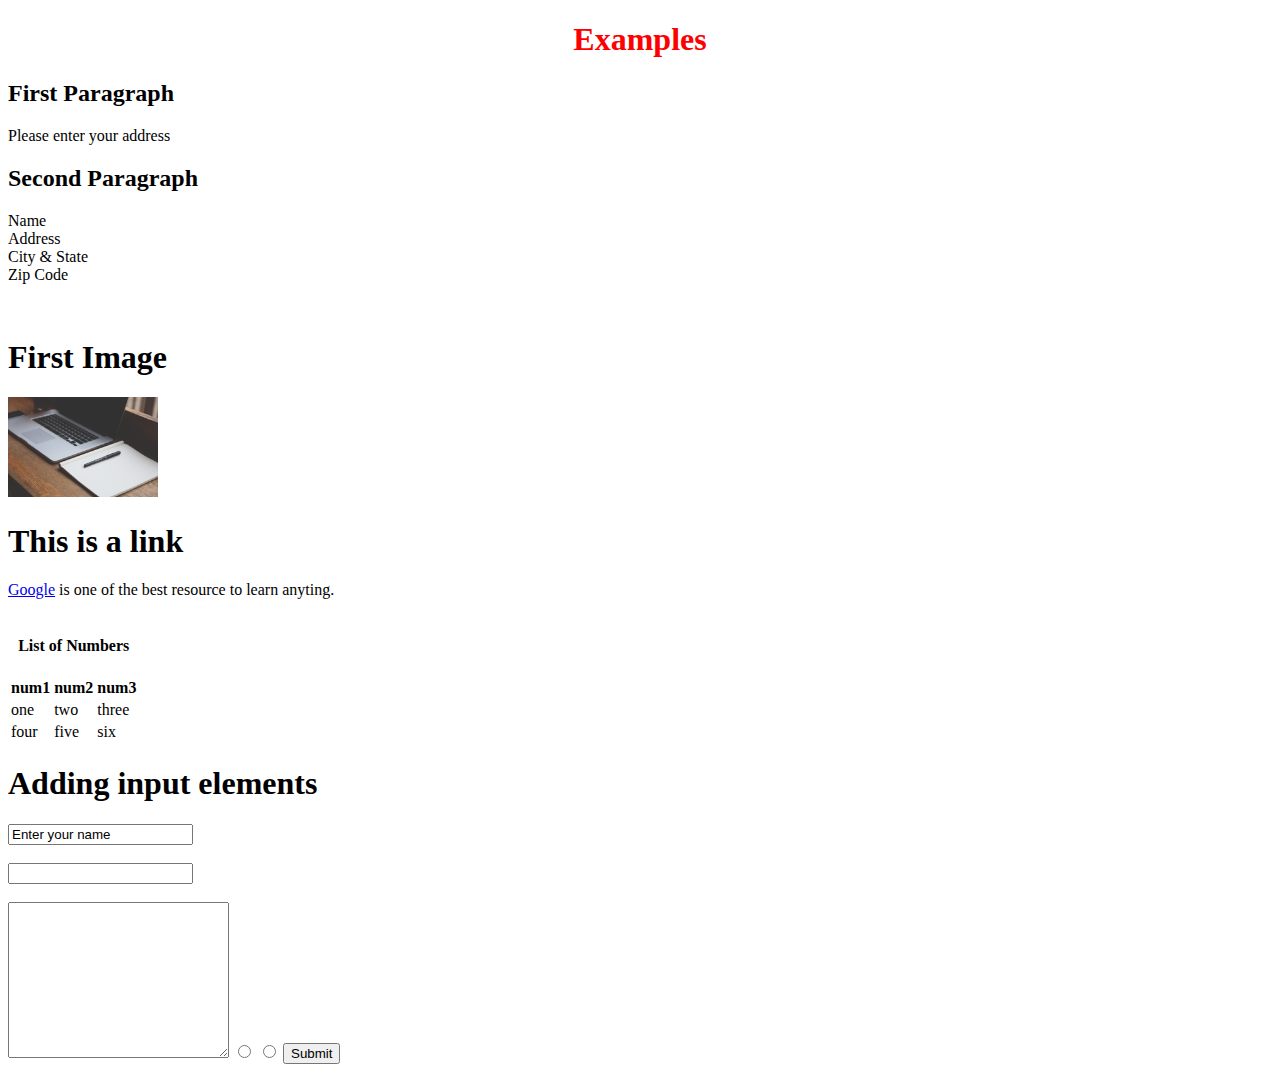
<file: src/index.html>
<!DOCTYPE html>
<html lang="en">
  <head>
    <meta charset="UTF-8">
    <title> First HTML Page</title>
  </head>
  <body>
    <h1 style="text-align:center; color:red">Examples</h1>
    <h2>First Paragraph</h2>
    <p>Please enter your address</p>
    <h2> Second Paragraph</h2>
    <p>Name <br> Address <br> City & State <br> Zip Code</p>
    <br>
    <h1> First Image</h1>
    <img src="../Images/desk-593327_1920.jpg" alt="laptop with pen" height="100">
    <br>
    <h1> This is a link</h1>
    <p> 
      <a href="https://www.google.com">Google</a>
       is one of the best resource to learn anyting.
    </p>
    <table>
      <thead>
        <caption><h4>List of Numbers </h4></caption>
        <tr>
          <th>num1</th>
          <th>num2</th>
          <th>num3</th>
        </tr>
      </thead>
      <tbody>
        <tr>
          <td>one</td>
          <td>two</td>
          <td>three</td>
        </tr>
        <tr>
          <td>four</td>
          <td>five</td>
          <td>six</td>
        </tr>
      </tbody>
    </table>

    <h1> Adding input elements</h1>
    <input type="text" value="Enter your name"> <br> <br>
    <input type="password"> <br><br>
    <textarea rows="10" cols="25">

    </textarea>
    <input name="btn" type="radio">
    <input name="btn" type="radio">

    <input type="submit">
  </body>
</html>
</file>
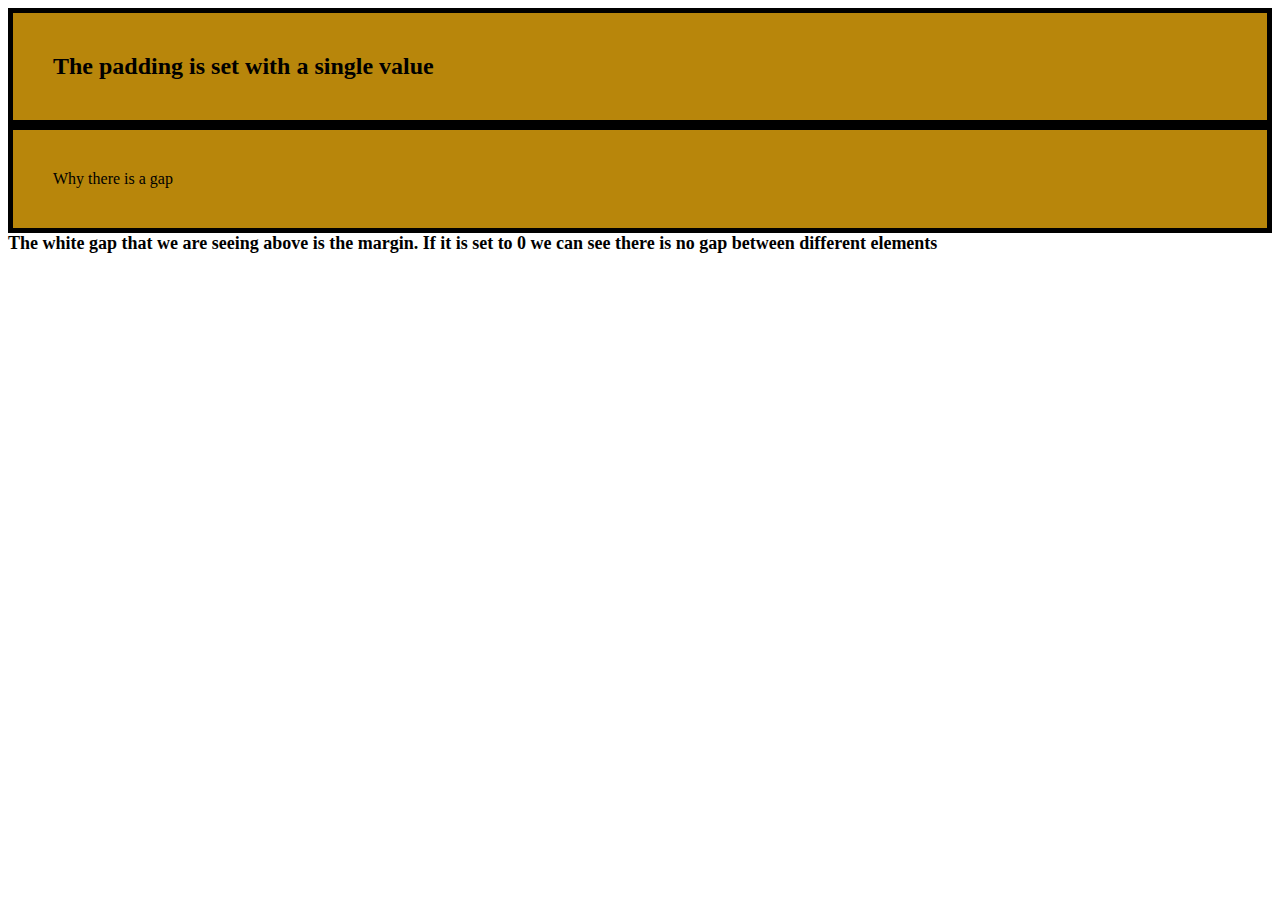
<file: src/Border.html>
<!DOCTYPE html>
<html>
    <head>
        <style>
            .tst1{padding: 40px; background-color: darkgoldenrod; border: thick solid; margin: 0;}
        </style>
    </head>
    <body>
        <div>
            <h2 class="tst1">The padding is set with a single value</h2>
            <p class="tst1">Why there is a gap</p>
            <p1 style="font-family: Times New Roman; font-size: large; font-weight: bold;">The white gap that we are seeing above is the margin. If it is set to 0 we can see there is no gap between different elements </h1>
        </div>
    </body>
</html>
</file>
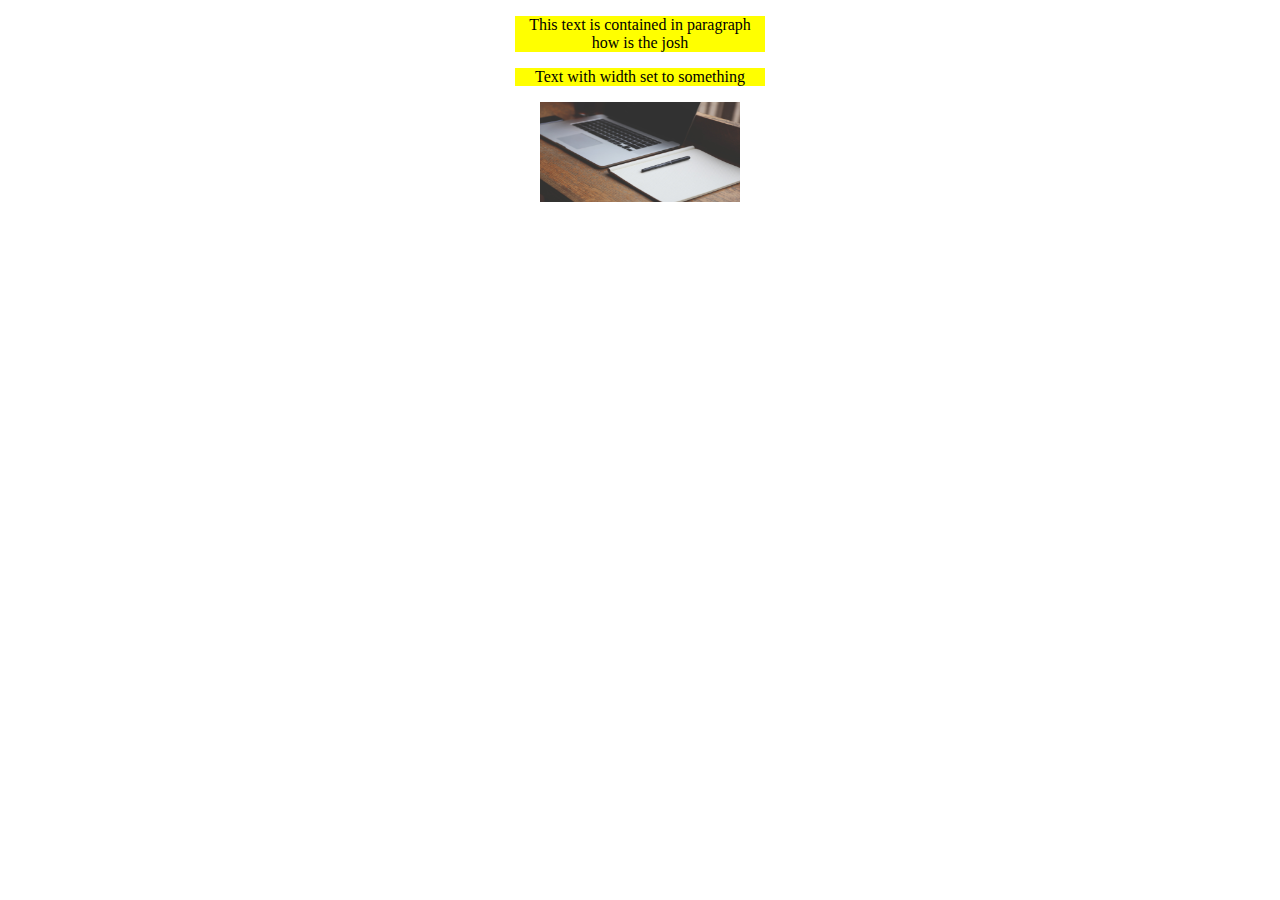
<file: src/CenteringThings.html>
<!DOCTYPE html>
<html>
    <head>
        <title>Center things</title>
        <style>
            p {background-color: yellow; text-align: center; width: 250px; margin-left: auto; margin-right: auto;}
            img{margin-left: auto; margin-right: auto; display: block;}
       </style>
    </head>
    <body>
        <p>This text is contained in paragraph how is the josh</p>
        <p>Text with width set to something</p>
        <img src="../Images/desk-593327_1920.jpg" height="100" width="200">
    </body>
</html>
</file>
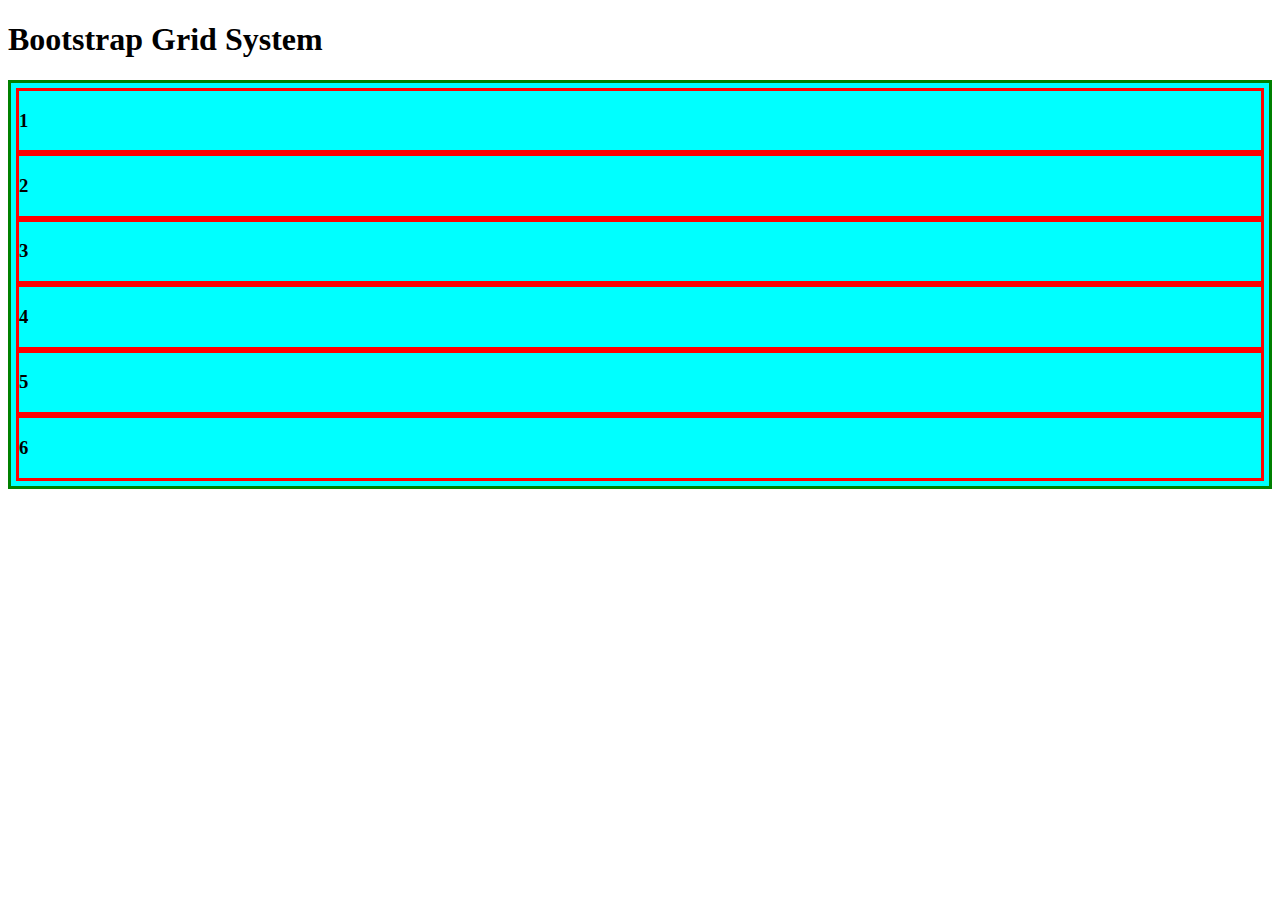
<file: src/GridSystemBootstrap.html>
<!DOCTYPE html>
<html lang="en">
<head>
    <meta charset="UTF-8">
    <meta name="viewport" content="width=device-width, initial-scale=1.0">
    <title>Bootstrap v5 - Alpha1</title>
    <link href="https://cdn.jsdelivr.net/npm/bootstrap@5.3.0-alpha1/dist/css/bootstrap.min.css" rel="stylesheet" integrity="sha384-GLhlTQ8iRABdZLl6O3oVMWSktQOp6b7In1Zl3/Jr59b6EGGoI1aFkw7cmDA6j6gD" crossorigin="anonymous">
    <link href="css/style.css", rel="stylesheet">
</head>
<body>
    <script src="https://cdn.jsdelivr.net/npm/bootstrap@5.3.0-alpha1/dist/js/bootstrap.bundle.min.js" integrity="sha384-w76AqPfDkMBDXo30jS1Sgez6pr3x5MlQ1ZAGC+nuZB+EYdgRZgiwxhTBTkF7CXvN" crossorigin="anonymous"></script>
    <h1>Bootstrap Grid System</h1>
    <div class="container text-center mycontainer">
        <div class="row myrows">
          <div class="col-xl-2 col-lg-2 col-md-4 col-sm-6 mycols">
            <h3>1</h3>
          </div>
          <div class="col-xl-2 col-lg-2 col-md-4 col-sm-6 mycols">
            <h3>2</h3>
          </div>
          <div class="col-xl-2 col-lg-2 col-md-4 col-sm-6 mycols">
            <h3>3</h3>
          </div>
          <div class="col-xl-2 col-lg-2 col-md-4 col-sm-6 mycols">
            <h3>4</h3>
          </div>
          <div class="col-xl-2 col-lg-2 col-md-4 col-sm-6 mycols">
            <h3>5</h3>
          </div>
          <div class="col-xl-2 col-lg-2 col-md-4 col-sm-6 mycols">
            <h3>6</h3>
          </div>
        </div>
      </div>
</body>
</html>
</file>
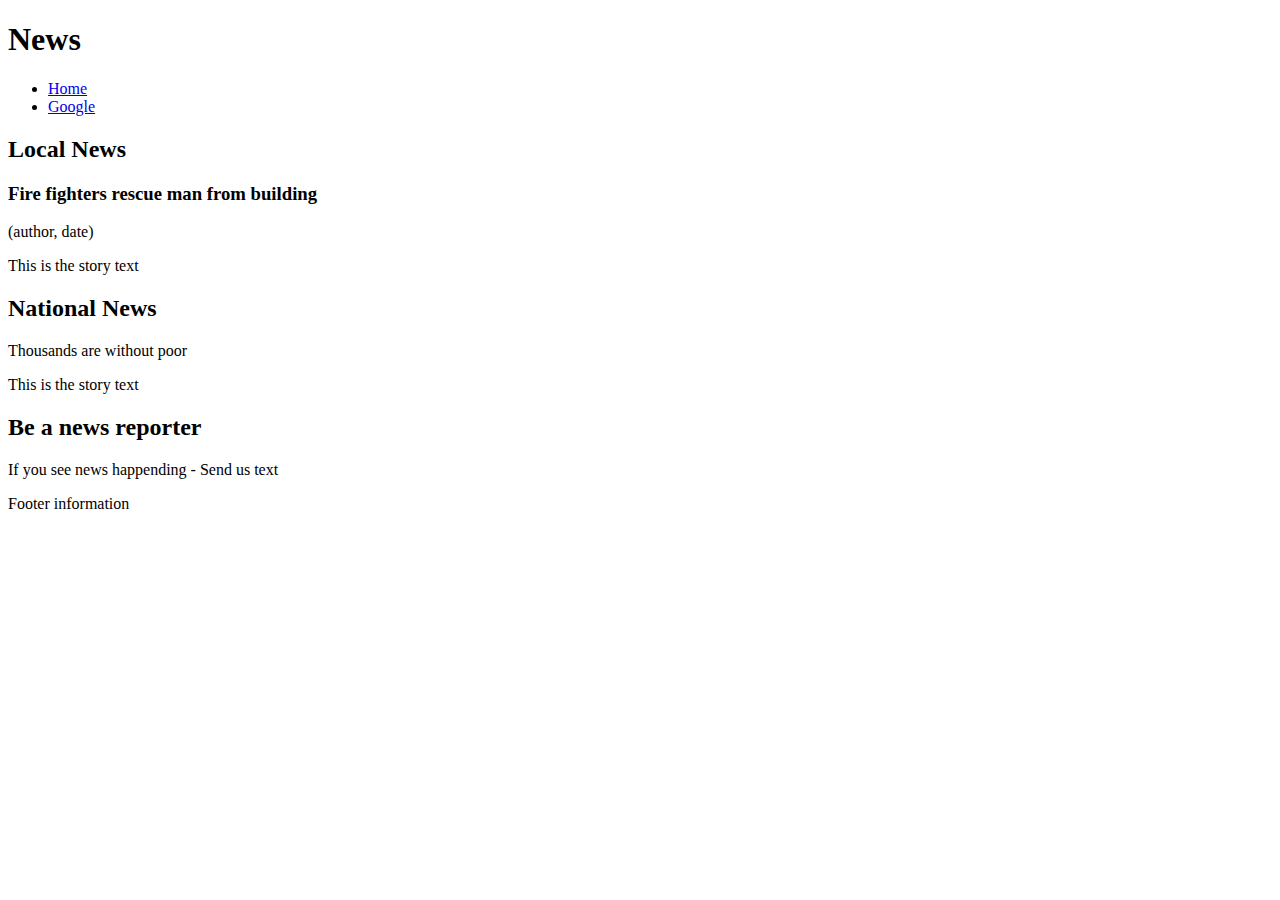
<file: src/NewSemantic.html>
<!DOCTYPE html>
<html>
    <title>News</title>
    <body>
        <header>
            <h1>News</h1>
        </header>
        <nav>
            <ul>
                <li><a href="index.html">Home</a></li>
                <li><a href="google.com">Google</a></li>
            </ul>
        </nav>
        <main>
            <section>
                <h2>Local News</h2>
                <article>
                    <header>
                        <h3>Fire fighters rescue man from building</h3>
                        <p>(author, date)</p>
                    </header>
                    <p> This is the story text</p>
                </article>
            </section>
            <section>
                <h2> National News</h2>
                <header> Thousands are without poor</header>
                <p>This is the story text</p>
            </section>
        </main>
        <aside>
            <h2>Be a news reporter</h2>
            <p> If you see news happending - Send us text</p>
        </aside>
        <footer>
            <p>Footer information</p>
        </footer>
    </body>
</html>
</file>
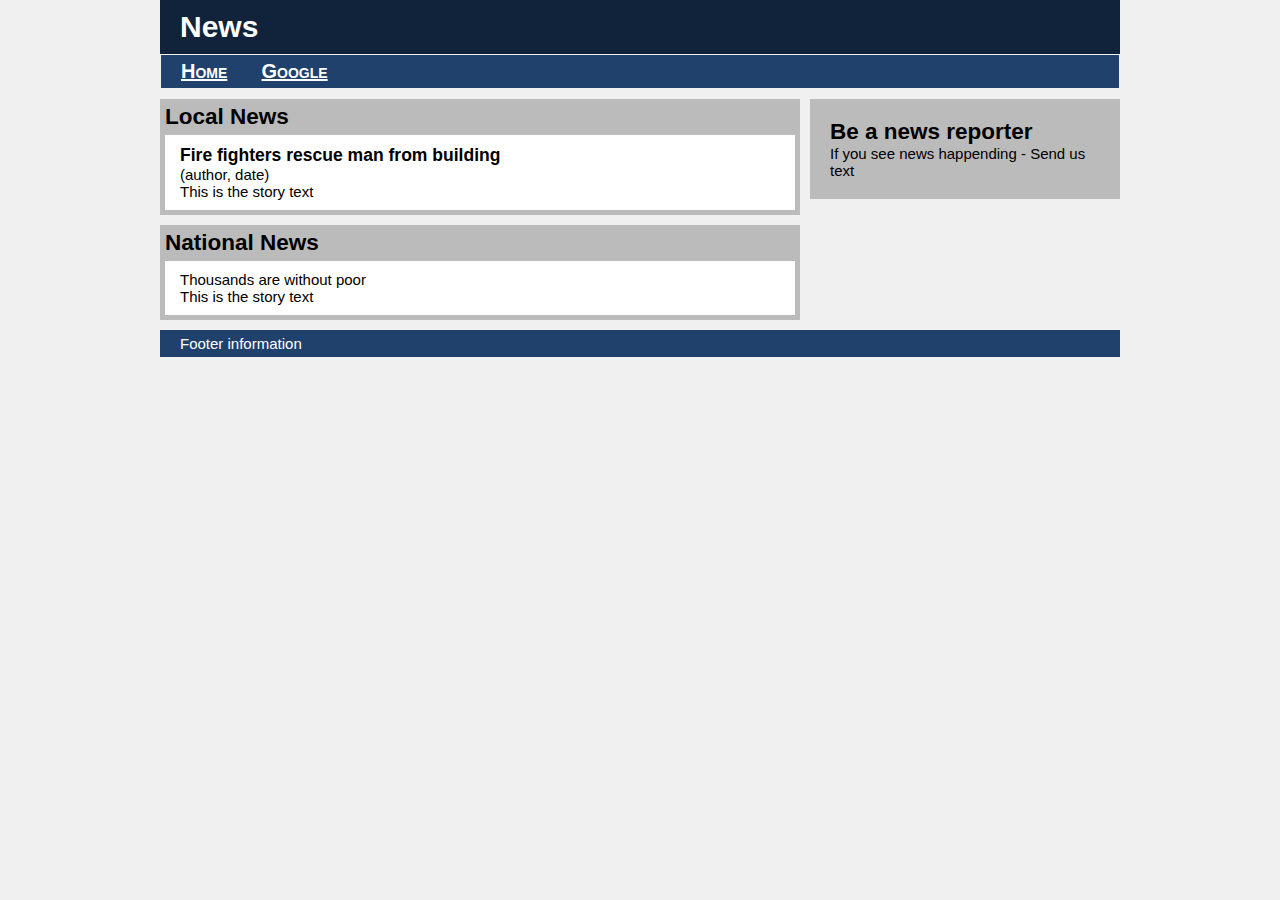
<file: src/pageLayoutExample.html>
<!DOCTYPE html>
<html>
    <head>
        <title>News</title>
        <link rel="stylesheet" href="pageLayout.css">
    </head>
    <body>
        <header class="banner">
            <h1>News</h1>
        </header>
        <nav>
            <ul>
                <li><a href="index.html">Home</a></li>
                <li><a href="google.com">Google</a></li>
            </ul>
        </nav>
        <main>
            <section>
                <h2>Local News</h2>
                <article>
                    <header>
                        <h3>Fire fighters rescue man from building</h3>
                        <p>(author, date)</p>
                    </header>
                    <p> This is the story text</p>
                </article>
            </section>
            <section>
                <h2> National News</h2>
                <article>
                    <header> Thousands are without poor</header>
                    <p>This is the story text</p>
                </article>
            </section>
        </main>
        <aside>
            <h2>Be a news reporter</h2>
            <p> If you see news happending - Send us text</p>
        </aside>
        <footer>
            <p>Footer information</p>
        </footer>
    </body>
</html>
</file>
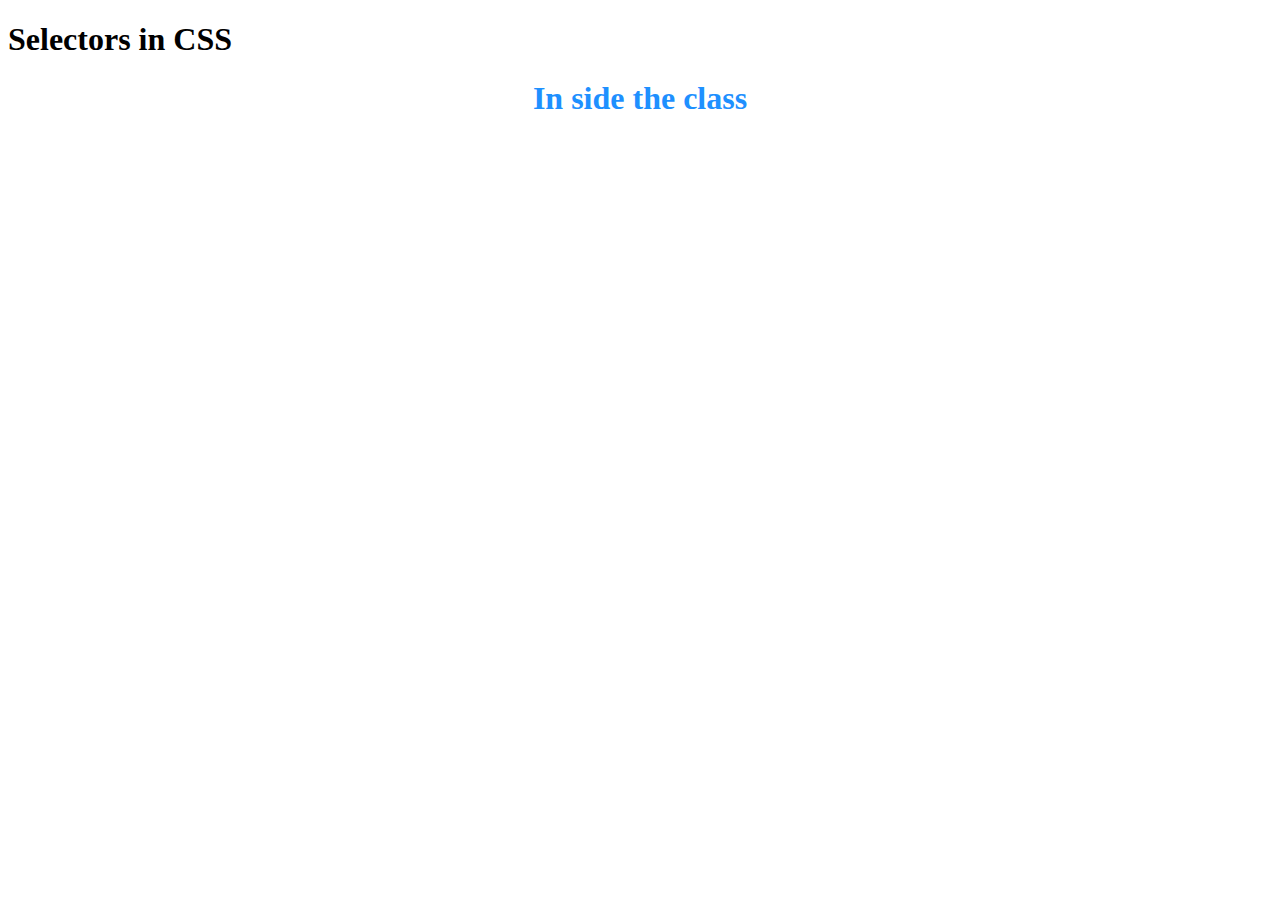
<file: src/Selectors.html>
<!DOCTYPE html>
<html>
    <head>
        <style>
            h1.tst1{text-align: center; color: dodgerblue;} 
        </style>
    </head>
    <body>
        <h1>Selectors in CSS</h1>
        <h1 class="tst1">In side the class</h1>
    </body>
</html>
</file>
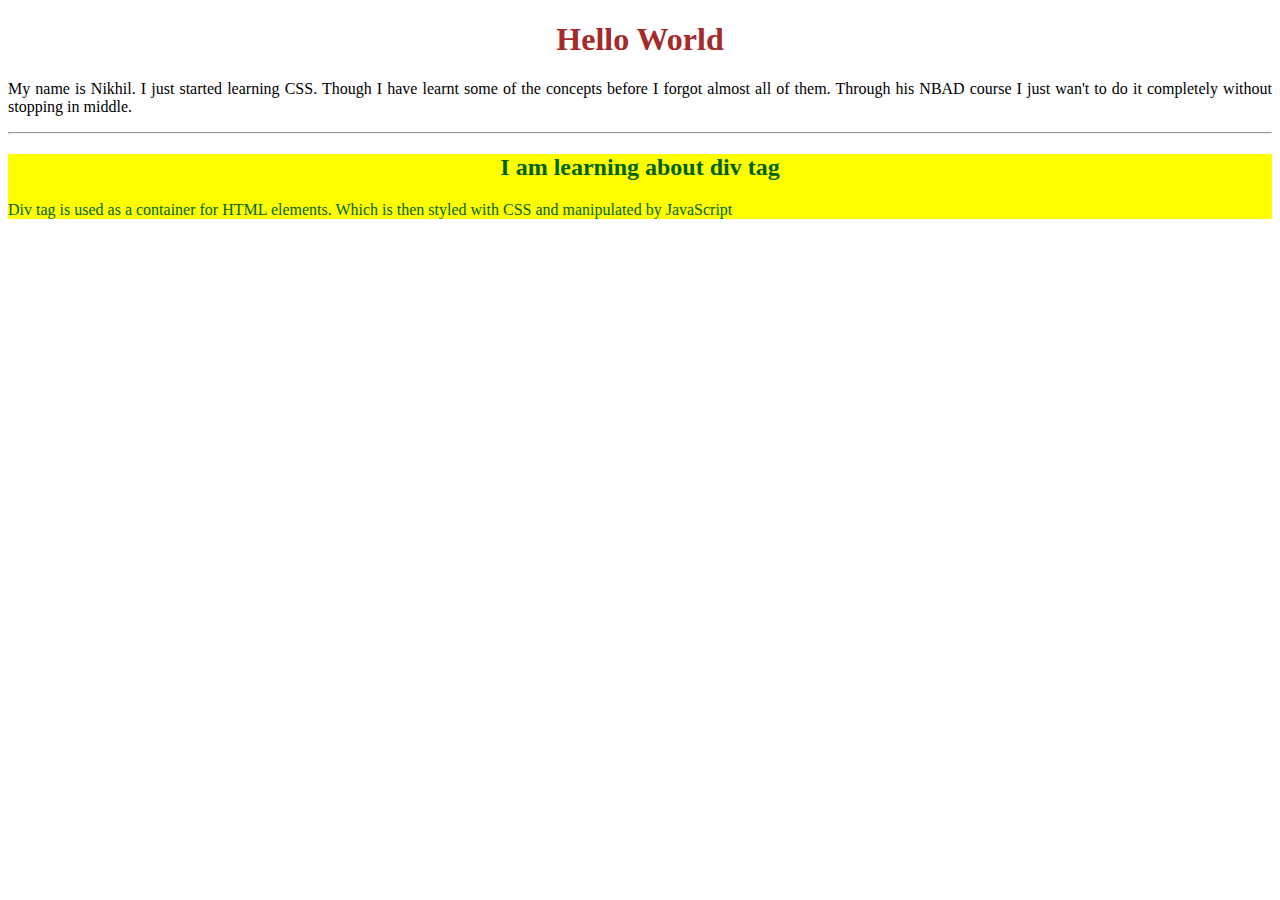
<file: src/Type2CSS.html>
<!DOCTYPE html>
<html>
    <head>
        <title> CSS 2nd type exercise</title>
        <style type="text/css">
            h1 {text-align: center ; color: brown;}
            p {text-align: justify;}
            div {text-align: center; color: darkgreen; background-color: yellow;}
        </style>
    </head>
    <body>
        <h1>Hello World</h1>
        <p> My name is Nikhil. I just started learning CSS. Though I have learnt some of the concepts before I forgot almost all of them. Through his NBAD course I just wan't to do it completely without stopping in middle.</p>
        <hr>
        <div>
            <h2> I am learning about div tag</h2>
            <p>Div tag is used as a container for HTML elements. Which is then styled with CSS and manipulated by JavaScript</p>
        </div>
    </body>
</html>
</file>
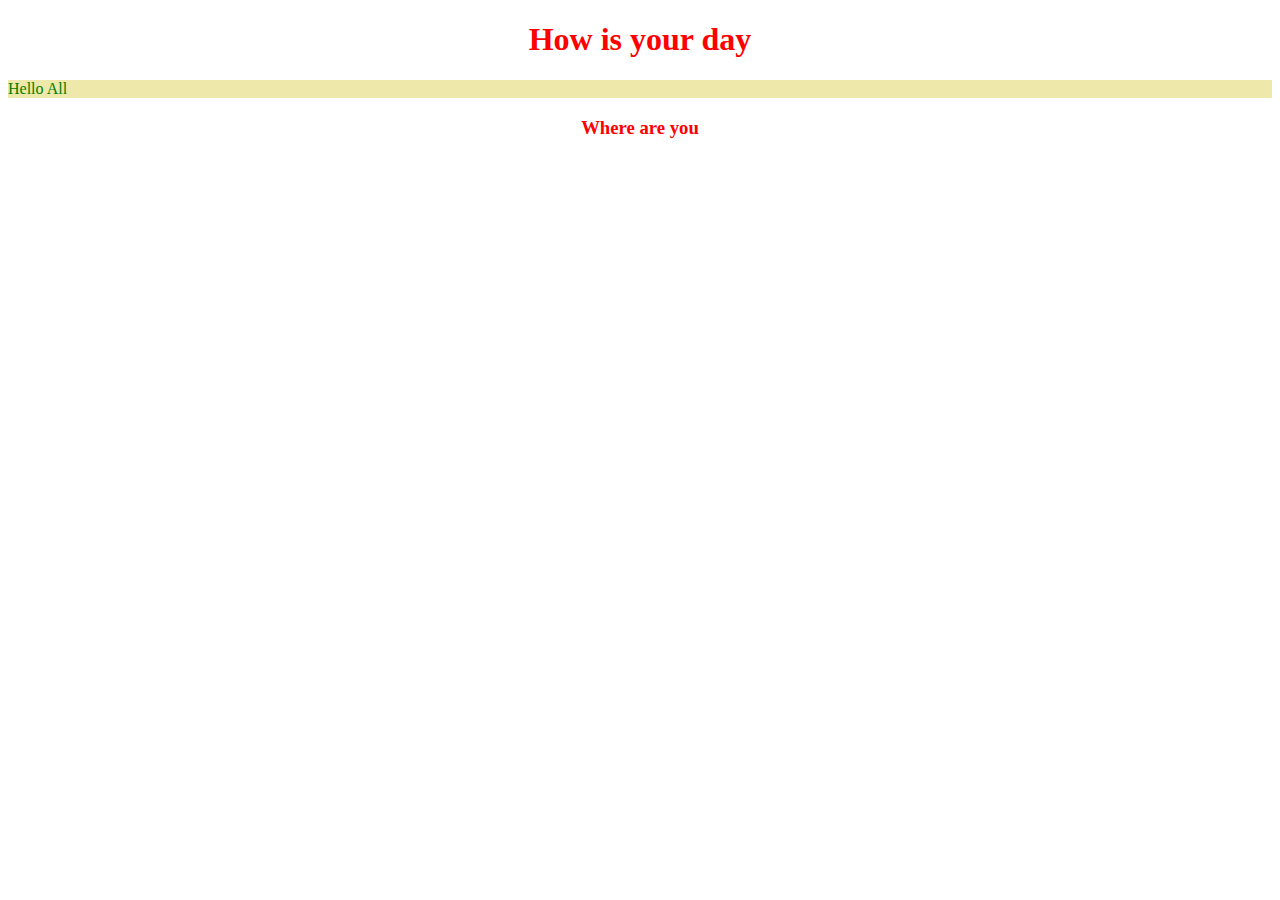
<file: src/Type3CSS.html>
<!DOCTYPE html>
<html>
    <head>
        <link href="type3.css" rel="stylesheet">
        <style>
            * {color: red;}
            .tst1 {text-align: center;}
        </style>
    </head>
    <body>
        <h1>How is your day</h1>
        <p> Hello All</p>
        <h3 class="tst1"> Where are you</h3>
    </body>
</html>
</file>
<file: src/css/style.css>
.myrows{
    border: 3px solid green;
    padding: 5px;
}
.mycols{
    border: 3px solid red;
}
.mycontainer{
    background-color: aqua;
   
}
</file>
<file: src/pageLayout.css>
@charset "UTF-8";

article, aside, footer, header, main, nav, section {
    display: block;
}

html, body, h1, h2, h3, ul, li, a, p,
article, aside, footer, header, main, nav, section {
    padding: 0;
    margin: 0;
}

.banner{
    background-color: #11233b;
    color: white;
    padding: 10px 20px;
}
body{
    width: 960px;
    margin-left: auto;
    margin-right: auto;
    font-family: Arial, Helvetica, sans-serif;
    font-size: 15px;
    background-color: #f0f0f0;
}
nav{
    background-color: #20416c;
    padding: 5px;
    margin: 1px;
}
li a{
    color: white;
}
li { 
    display: inline;
    margin-left: 15px;
    margin-right: 15px;
    font-size: 20px;
    font-variant: small-caps;
    font-weight: bold;
}

section{
    background-color: #bbbbbb;
    margin-top: 10px;
    padding: 5px;
}
article{
    background-color: white;
    margin-top: 5px;
    padding: 10px 15px;
}
main{
    width: 640px;
    float: left;
    margin-bottom: 10px;
}

aside{
    background-color: #bbbbbb;
    width: 270px;
    float: right;
    padding: 20px;
    margin-top: 10px;
}

footer{
    clear: both;
    background-color: #20416c;
    color: white;
    padding: 5px 20px;
}
</file>
<file: src/type3.css>
p {color: green; background-color: palegoldenrod;}
h1 {text-align: center;}
</file>
